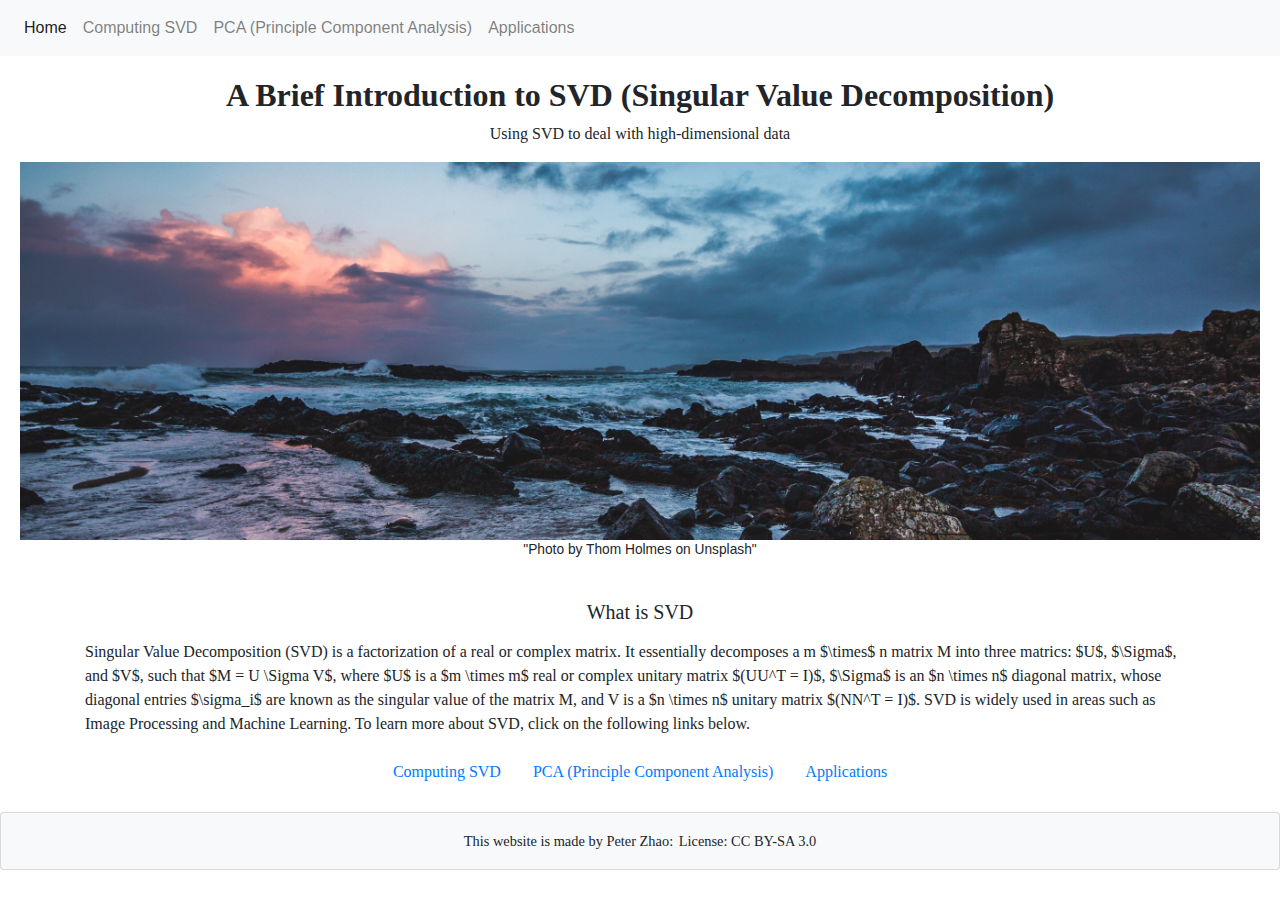
<file: index.html>
<!DOCTYPE html>
<html lang = en>
<head>
	<meta charset="utf-8">
	<title>A brief introduction to SVD (Singular Value Decomposition)</title>
	<!-- My Own Stylesheet --->
	<link rel="stylesheet" href="style.css">
	<!-- Bootstrap CSS --->
	<link rel="stylesheet" href="https://stackpath.bootstrapcdn.com/bootstrap/4.4.1/css/bootstrap.min.css" integrity="sha384-Vkoo8x4CGsO3+Hhxv8T/Q5PaXtkKtu6ug5TOeNV6gBiFeWPGFN9MuhOf23Q9Ifjh" crossorigin="anonymous">
	<!-- Optional JavaScript -->
    <!-- jQuery first, then Popper.js, then Bootstrap JS -->
    <script src="https://code.jquery.com/jquery-3.4.1.slim.min.js" integrity="sha384-J6qa4849blE2+poT4WnyKhv5vZF5SrPo0iEjwBvKU7imGFAV0wwj1yYfoRSJoZ+n" crossorigin="anonymous"></script>
    <script src="https://cdn.jsdelivr.net/npm/popper.js@1.16.0/dist/umd/popper.min.js" integrity="sha384-Q6E9RHvbIyZFJoft+2mJbHaEWldlvI9IOYy5n3zV9zzTtmI3UksdQRVvoxMfooAo" crossorigin="anonymous"></script>
    <script src="https://stackpath.bootstrapcdn.com/bootstrap/4.4.1/js/bootstrap.min.js" integrity="sha384-wfSDF2E50Y2D1uUdj0O3uMBJnjuUD4Ih7YwaYd1iqfktj0Uod8GCExl3Og8ifwB6" crossorigin="anonymous"></script>
	<!-- Latex -->
	<script type="text/x-mathjax-config"> MathJax.Hub.Config({ TeX: { equationNumbers: { autoNumber: "all" } } }); </script>
       <script type="text/x-mathjax-config">
         MathJax.Hub.Config({
           tex2jax: {
             inlineMath: [ ['$','$'], ["\\(","\\)"] ],
             processEscapes: true
           }
         });
       </script>
       <script src="https://cdn.mathjax.org/mathjax/latest/MathJax.js?config=TeX-AMS-MML_HTMLorMML" type="text/javascript"></script>
</head>
<body>

	<nav class="navbar navbar-expand-lg navbar-light bg-light">
  		<div class="collapse navbar-collapse" id="navbarNavAltMarkup">
    		<div class="navbar-nav">
      			<a class="nav-item nav-link active" href="index.html">Home </span></a>
      			<a class="nav-item nav-link" href="computation.html">Computing SVD</a>
      			<a class="nav-item nav-link" href=PCA.html>PCA (Principle Component Analysis)</a>
      			<a class="nav-item nav-link" href="Application.html">Applications</a>
    		</div>
  		</div>
	</nav>

	<header class = "container" id = title>
		<h3>A Brief Introduction to SVD (Singular Value Decomposition)</h3>
		<p>Using SVD to deal with high-dimensional data</p>
	</header>



	<div id = picture>
		<img src=background.jpg class="img-fluid" alt="Responsive image" width = 100%>
		<div id = caption>
		"Photo by Thom Holmes on Unsplash"
		</div>
	</div>

	<section class = "container">
		<header>
			<h5>What is SVD</h5>
		</header>
		<article>
			<p> Singular Value Decomposition (SVD) is a factorization of a real or complex matrix. It essentially decomposes a m $\times$ n matrix M into three matrics: $U$, $\Sigma$, and $V$, such that $M = U \Sigma V$, where $U$ is a $m \times m$ real or complex unitary matrix $(UU^T = I)$, $\Sigma$ is an $n \times n$ diagonal matrix, whose diagonal entries $\sigma_i$ are known as the singular value of the matrix M, and V is a $n \times n$ unitary matrix $(NN^T = I)$. SVD is widely used in areas such as Image Processing and Machine Learning. To learn more about SVD, click on the following links below.</p>
		</article>
	</section>

	<nav class = container id = nav-bar>
		<ul class ="nav justify-content-center">
			<li class = "nav-item">
				<a class = "nav-link active" href=computation.html>Computing SVD</a>
			</li>
			<li class = "nav-item">
				<a class = "nav-link" href=PCA.html>PCA (Principle Component Analysis)</a>
			</li>
			<li class = "nav-item">
				<a class = "nav-link" href=Application.html>Applications</a>
			</li>
		</ul>
	</nav>

	<!-- Footer -->
	<footer class="card bg-light mb-3">
  		<div class="footer-copyright text-center py-3">
  			<span>
  				This website is made by Peter Zhao:
  			</span>
  			<span>
  				License: CC BY-SA 3.0
  			</span>	
  		</div>
	</footer>

</body>
</html>
</file>
<file: style.css>
header#title > h3{
	font-family: Didot, serif; 
	text-align: center;
	font-size: 2em;
	margin-top: 20px;
	font-weight: bold;
}

header#title > p{
	font-size: 1em;
	font-family: Georgia, serif
}

#topnav{
	margin-bottom:20px;
	font-size: 0.95em;
}


#caption{
	font-weight:lighter;
	font-size: 0.86em;
}

article > p, li{
	font-family: Bookman, URW Bookman L, serif;
}

header{
	font-family: Didot, serif; 
	text-align: center;
	margin-bottom: 16px;
}

.navbar .navbar-collapse {
	text-align: center;
}

section#content header{
	text-align: left;
	margin-top: 50px;
}

section#content h5{
	text-align: left;
	margin-top: 50px;
	font-weight: bold;
}

section#use header, h4{
	text-align: left;
	font-weight: bold;
}

#left{
	text-align:right;
}

#right{
	text-align:left;
}

#table{
	font-family: Bookman, URW Bookman L, serif;
	font-size: 0.9em;
}

#picture{
	margin-left: 20px;
	margin-right: 20px;
	margin-bottom: 40px;
	padding: 0px;
	text-align: center
}

#use{
	margin-bottom: 38px;
	margin-top: 20px;
}

footer.mb-3, .my-3{
	margin-top: 20px;
	margin-bottom: 0px!important;
	font-family: Bookman, URW Bookman L, serif;
}

footer span{
	margin-right: 1px;
	margin-left: 1px;
	font-size: 0.9em;
}
</file>
